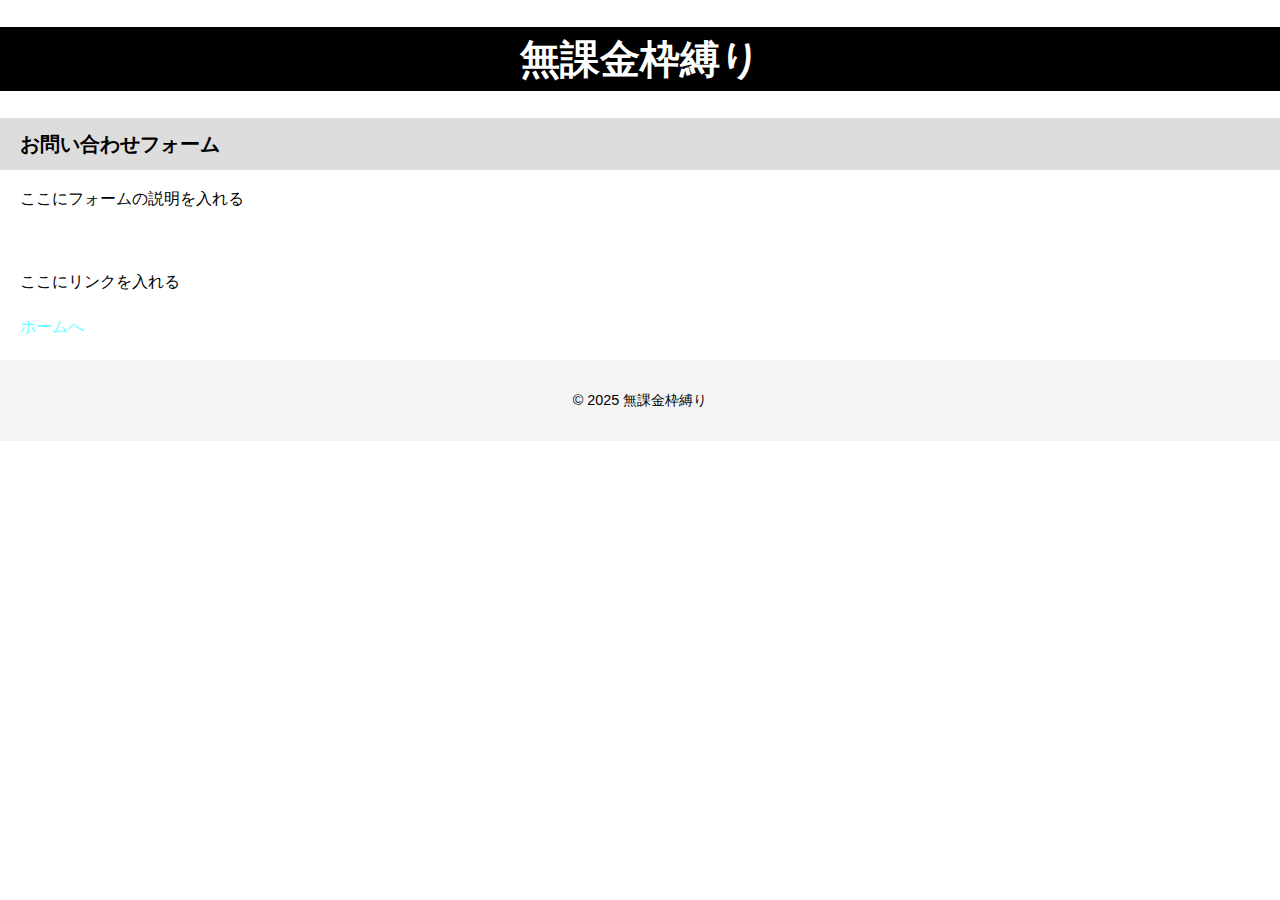
<file: contact.html>
<!DOCTYPE html>
<html lang="ja">
<head>
  <meta charset="UTF-8">
  <meta name="viewport" content="width=device-width, initial-scale=1.0">
  <title>無課金枠縛り - お問い合わせ</title>
  <link rel="stylesheet" href="style.css">
</head>
<body>
  <header>
    <h1>無課金枠縛り</h1>
  </header>
   <main>
    <section id="ask">
       <h2>お問い合わせフォーム</h2>
       <p>ここにフォームの説明を入れる</p>
      　<p>ここにリンクを入れる</p>
    </section>
    <div class="back-to-home">
        <a href="index.html">ホームへ</a>
    </div>
  </main>
  <footer>
    <p>&copy; 2025 無課金枠縛り</p>
  </footer>
</body>
</html>
</file>
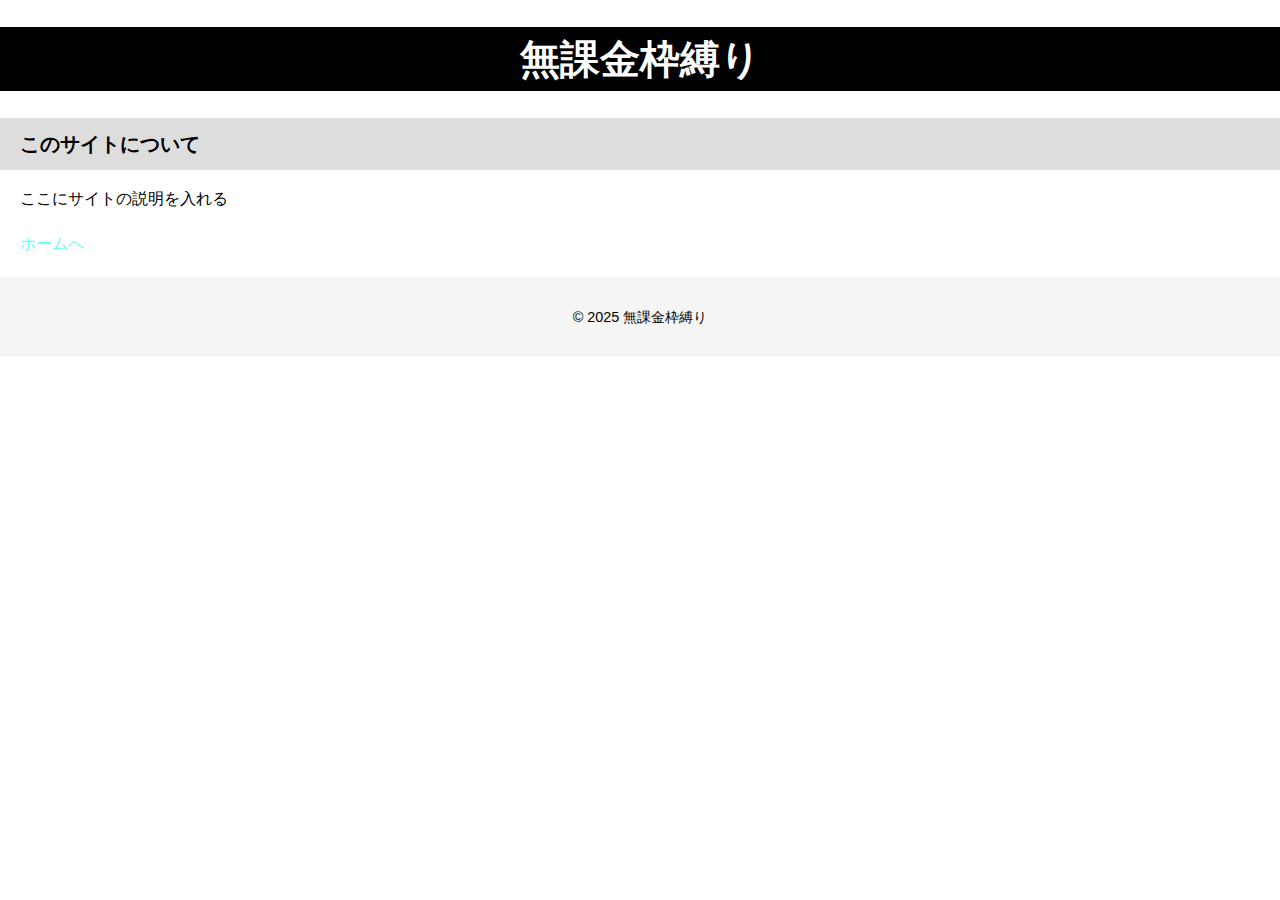
<file: info.html>
<!DOCTYPE html>
<html lang="ja">
<head>
  <meta charset="UTF-8">
  <meta name="viewport" content="width=device-width, initial-scale=1.0">
  <title>無課金枠縛り - このサイトについて</title>
  <link rel="stylesheet" href="style.css">
</head>
<body>
  <header>
    <h1>無課金枠縛り</h1>
  </header>

  <main>
    <section id="introduction">
       <h2>このサイトについて</h2>
       <p>ここにサイトの説明を入れる</p>
    </section>
    <div class="back-to-home">
        <a href="index.html">ホームへ</a>
    </div>
  </main>
  <footer>
    <p>&copy; 2025 無課金枠縛り</p>
  </footer>
</body>
</html>
</file>
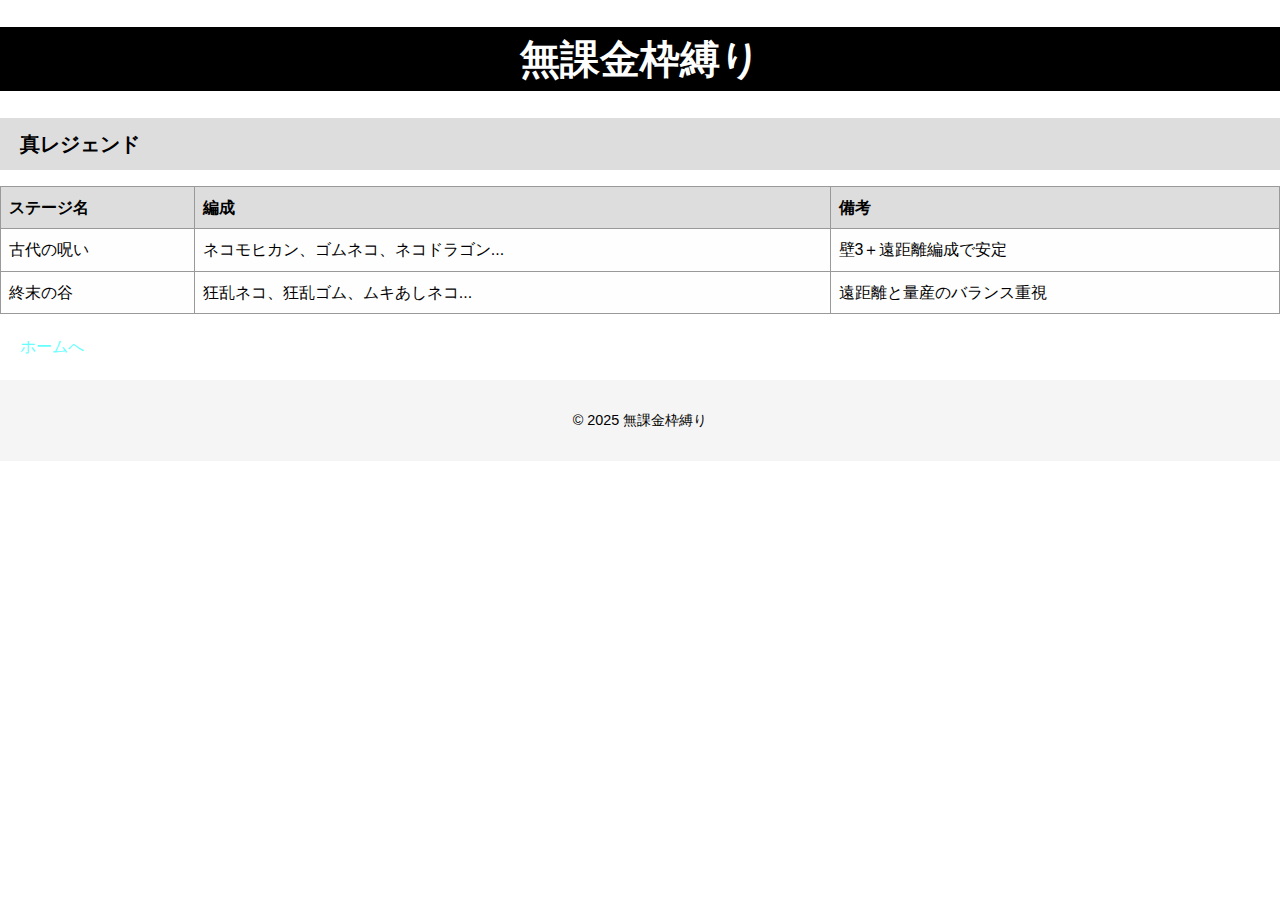
<file: legend.html>
<!DOCTYPE html>
<html lang="ja">
<head>
  <meta charset="UTF-8">
  <meta name="viewport" content="width=device-width, initial-scale=1.0">
  <title>無課金枠縛り - 真レジェンド</title>
  <link rel="stylesheet" href="style.css">
</head>
<body>
  <header>
    <h1>無課金枠縛り</h1>
  </header>

  <main>
    <section id="legend">
      <h2>真レジェンド</h2>
        <table>
          <thead>
            <tr>
              <th>ステージ名</th>
              <th>編成</th>
              <th>備考</th>
            </tr>
          </thead>
          <tbody>
            <tr>
              <td>古代の呪い</td>
              <td>ネコモヒカン、ゴムネコ、ネコドラゴン...</td>
              <td>壁3＋遠距離編成で安定</td>
            </tr>
            <tr>
              <td>終末の谷</td>
              <td>狂乱ネコ、狂乱ゴム、ムキあしネコ...</td>
              <td>遠距離と量産のバランス重視</td>
            </tr>
          </tbody>
        </table>
    </section>
    
    <div class="back-to-home">
        <a href="index.html">ホームへ</a>
    </div>
  </main>

  <footer>
    <p>&copy; 2025 無課金枠縛り</p>
  </footer>
</body>
</html>
</file>
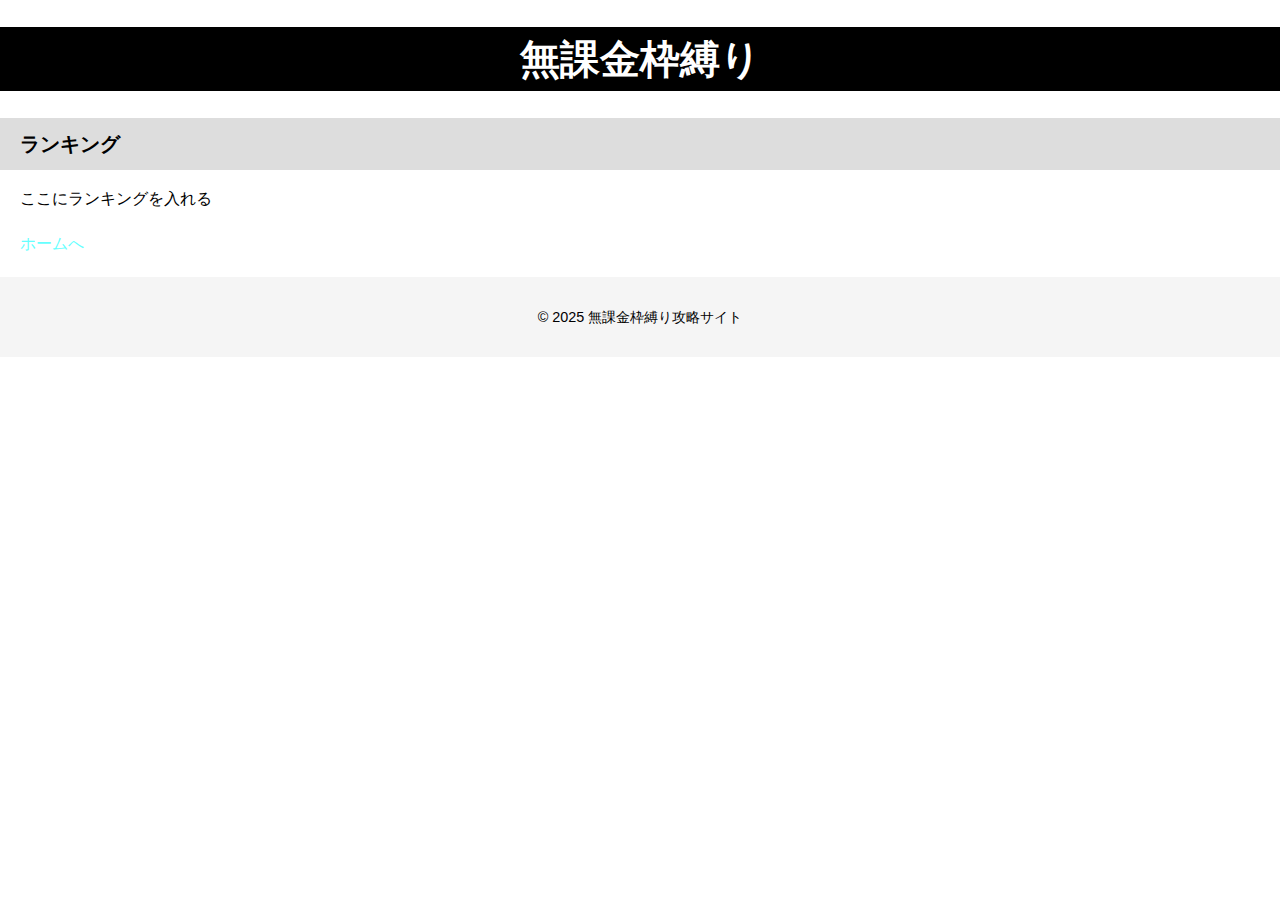
<file: rank.html>
<!DOCTYPE html>
<html lang="ja">
<head>
  <meta charset="UTF-8">
  <meta name="viewport" content="width=device-width, initial-scale=1.0">
  <title>無課金枠縛り - ランキング</title>
  <link rel="stylesheet" href="style.css">
</head>
<body>
  <header>
    <h1>無課金枠縛り</h1>
  </header>

  <main>
    <section id="ranking">
       <h2>ランキング</h2>
       <p>ここにランキングを入れる</p>
    </section>
    <div class="back-to-home">
        <a href="index.html">ホームへ</a>
    </div>
  </main>
  <footer>
    <p>&copy; 2025 無課金枠縛り攻略サイト</p>
  </footer>
</body>
</html>
</file>
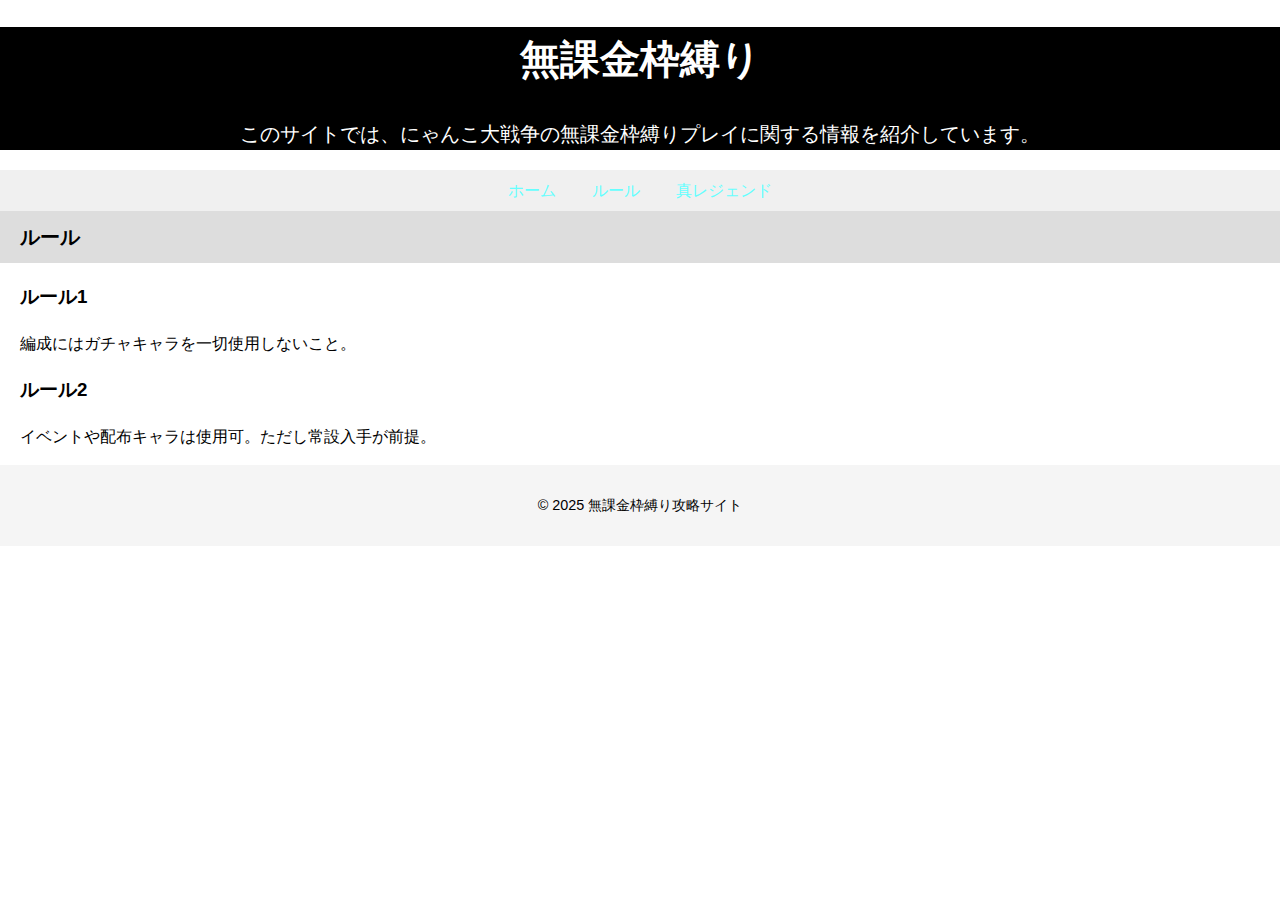
<file: rules.html>
<!DOCTYPE html>
<html lang="ja">
<head>
  <meta charset="UTF-8">
  <meta name="viewport" content="width=device-width, initial-scale=1.0">
  <title>無課金枠縛り - ルール</title>
  <link rel="stylesheet" href="style.css">
</head>
<body>
  <header>
    <h1>無課金枠縛り</h1>
    <p class="intro">このサイトでは、にゃんこ大戦争の無課金枠縛りプレイに関する情報を紹介しています。</p>
  </header>

  <nav>
    <ul>
      <li><a href="index.html">ホーム</a></li>
      <li><a href="rules.html">ルール</a></li>
      <li><a href="legend.html">真レジェンド</a></li>
    </ul>
  </nav>

  <main>
    <section id="rules">
      <h2>ルール</h2>
      <div class="section-box">
        <h3>ルール1</h3>
        <p>編成にはガチャキャラを一切使用しないこと。</p>
      </div>
      <div class="section-box">
        <h3>ルール2</h3>
        <p>イベントや配布キャラは使用可。ただし常設入手が前提。</p>
      </div>
    </section>
  </main>

  <footer>
    <p>&copy; 2025 無課金枠縛り攻略サイト</p>
  </footer>
</body>
</html>
</file>
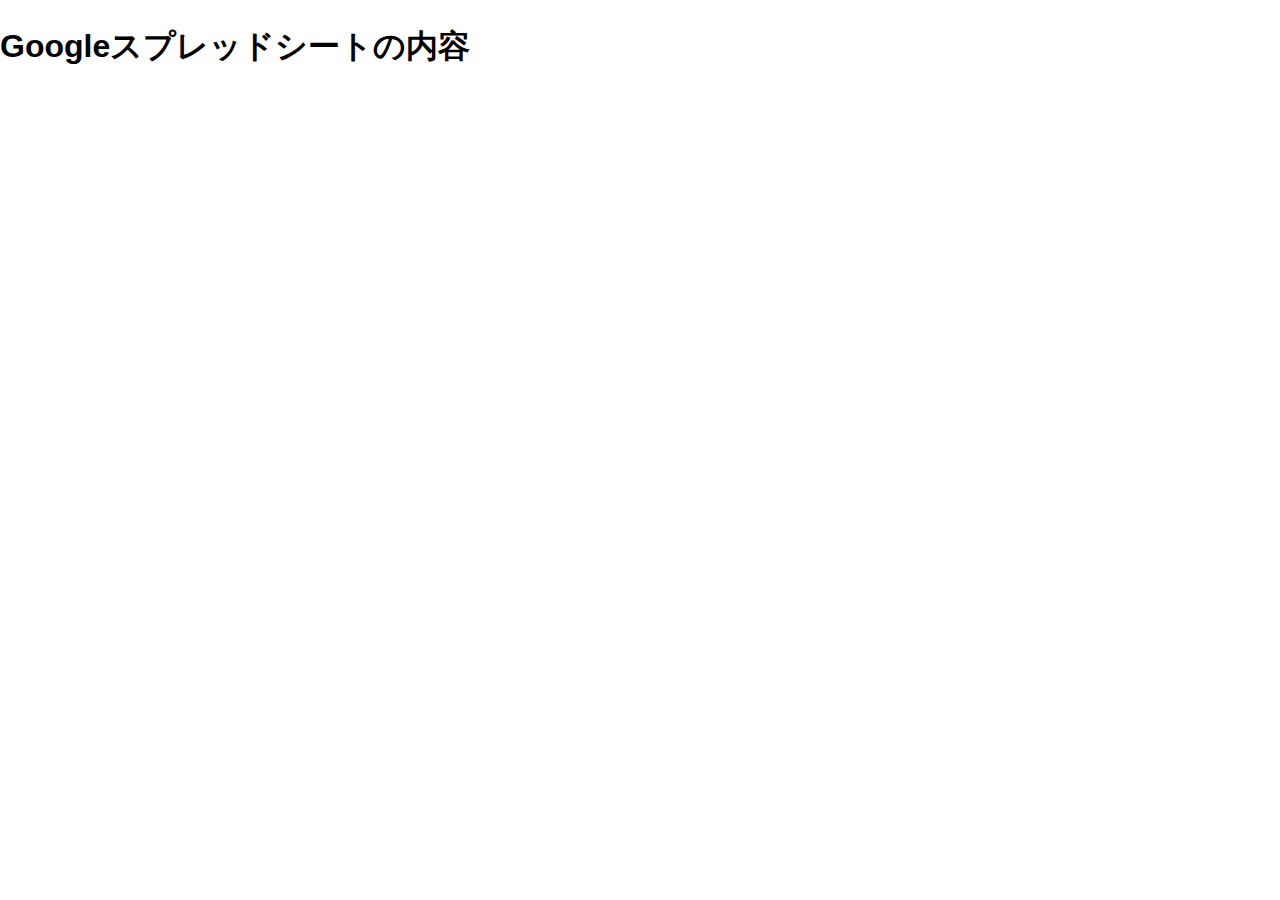
<file: test2.html>
<!DOCTYPE html>
<html lang="ja">
<head>
  <meta charset="UTF-8">
  <title>スプレッドシート表示テスト</title>
  <link rel="stylesheet" href="style.css">
  <script src="load-sheet.js"></script>
</head>
<body>
  <h1>Googleスプレッドシートの内容</h1>

  <!-- 表の表示先 -->
  <table id="ulgendtable" class="table-type1"></table>

  <script>
    // ====== 表示するシート名とセル範囲をここで指定 ======
    // 例: loadSheet("シート名", "セル範囲", "表示先tableのid");
    loadSheet("シート1", "A1:H20", "ulgendtable");
  </script>
</body>
</html>
</file>
<file: style.css>
/* ベーススタイル */
body {
  font-family: 'Helvetica', 'Arial', sans-serif;
  background-color: #ffffff; /* 白色背景 */
  color: #000;
  margin: 0;
  padding: 0;
  line-height: 1.6;
}

a {
  color: #66ffff;
  text-decoration: none;
}

a:hover {
  text-decoration: underline;
}

/* ヘッダー */
header {
  background-color: #000;
  color: #fff;
  padding: 0;
  margin: 0;
  text-align: center;
  font-size: 20px;
}

/* ナビゲーション */
nav {
  background-color: #f0f0f0;
  padding: 0.5em;
  text-align: center;
}

nav ul {
  list-style: none;
  margin: 0;
  padding: 0;
}

nav li {
  display: inline-block;
  margin: 0 1em;
}

/* セクション全体 */
main {
  margin: 0;
  padding: 0;
}

h2 {
  background-color: #ddd;
  color: #000;
  margin: 0;
  padding: 10px 20px;
  font-size: 20px;
}

h3 {
  padding: 0px 20px;
}

p {
  padding: 0px 20px;
}

ul {
  list-style: none;
  margin-bottom: 10px;
}

/* テーブル */
table {
  width: 100%;
  border-collapse: collapse;
  margin-top: 1em;
}

th, td {
  border: 1px solid #999;
  padding: 0.5em;
  text-align: left;
  background-color: #fefefe;
}

th {
  background-color: #ddd;
}

/* ホームへボタン */
.back-to-home {
  text-align: left;
  margin: 20px 0;
  padding: 0 20px;
}

.back-to-home a {
  text-decoration: none;
  font-size: 16px;
  color: #66ffff;
}

.back-to-home a:hover {
  text-decoration: underline;
}

/* フッター */
footer {
  text-align: center;
  padding: 1em;
  background-color: #f5f5f5;
  font-size: 0.9em;
}

/* モバイル対応 */
@media (max-width: 600px) {
  nav li {
    display: block;
    margin: 0.5em 0;
  }

  table, th, td {
    font-size: 0.9em;
  }
}
</file>
